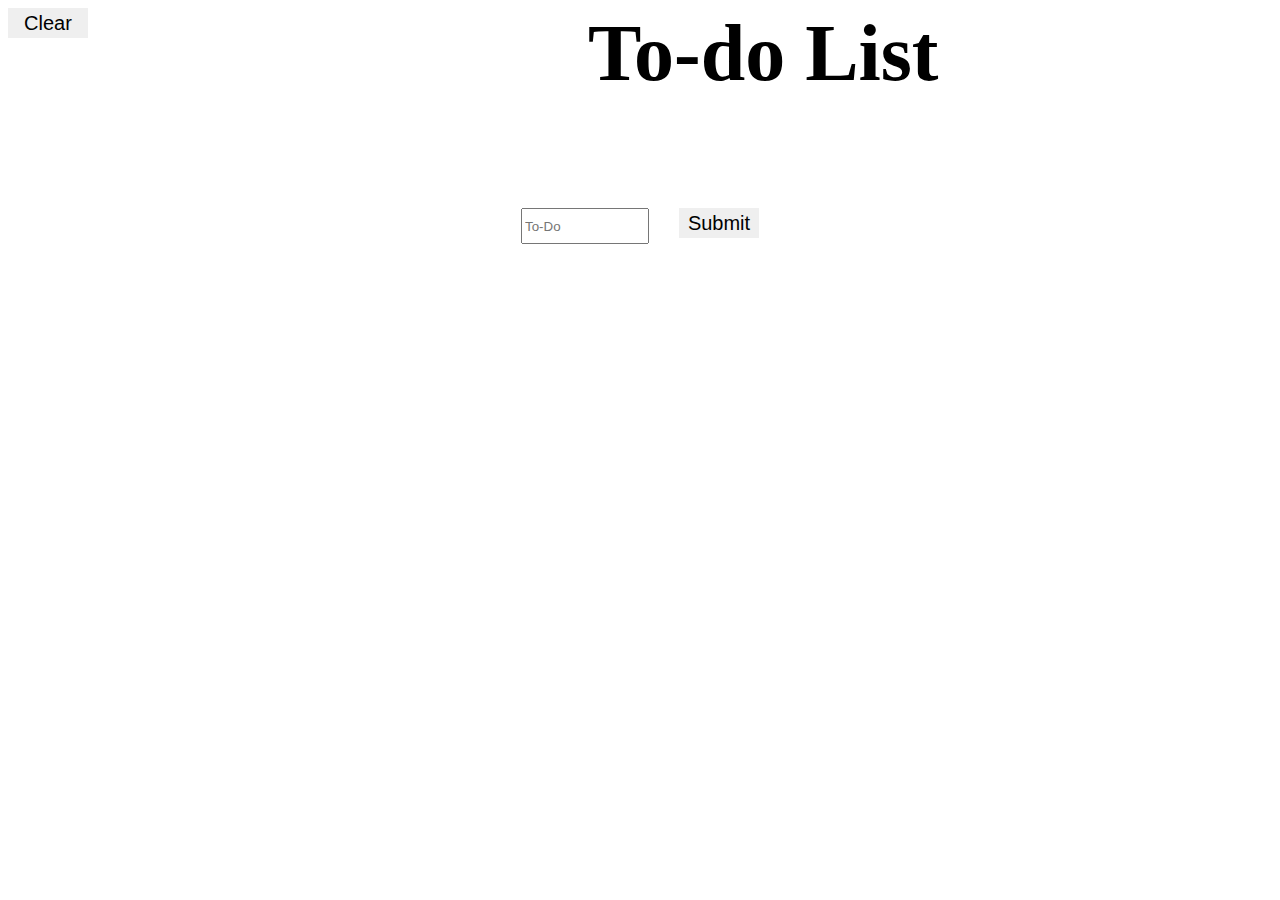
<file: index.html>
<!DOCTYPE html>
<html lang="en">
<head>
    <meta charset="UTF-8">
    <meta http-equiv="X-UA-Compatible" content="IE=edge">
    <meta name="viewport" content="width=device-width, initial-scale=1.0">
    <title>To-Do List</title>
    <link rel="stylesheet" href="./bruh.css">
</head>
<body>

    <header id="heads">
    <button id="clea" onclick="localStorage.clear();location.reload()">Clear</button>
    <h1>To-do List</h1>
    </header>
    <main>
        <form id="FOM">
        <input id="Antioch" type="text" placeholder="To-Do" name="list" required>
        <button id="button">Submit</button>
        </form> 
    </main>

    <div class="LIST" id="LIST"></div>
    
    <script src="./to's.js"></script>
</body>
</html>
</file>
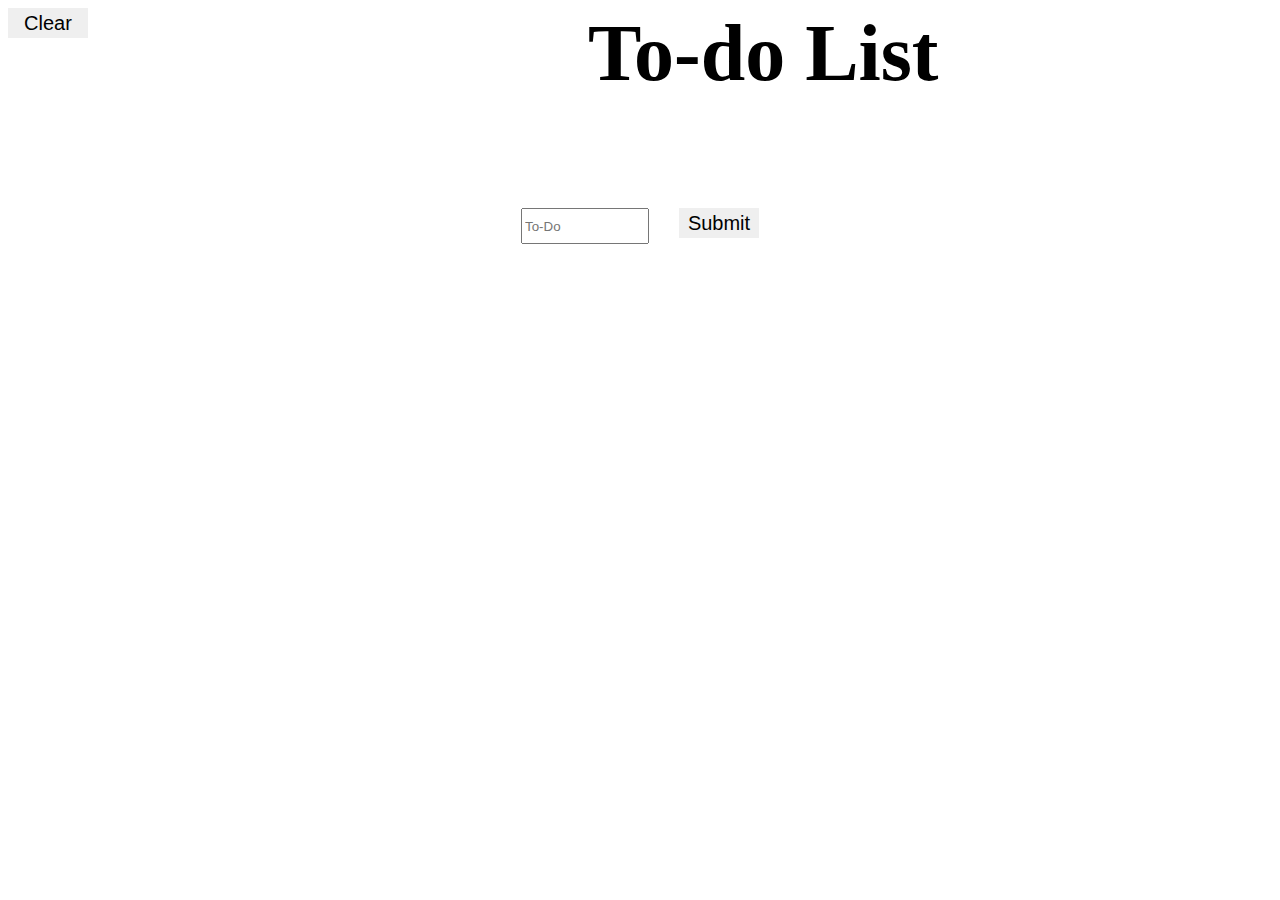
<file: to-do.html>
<!DOCTYPE html>
<html lang="en">
<head>
    <meta charset="UTF-8">
    <meta http-equiv="X-UA-Compatible" content="IE=edge">
    <meta name="viewport" content="width=device-width, initial-scale=1.0">
    <title>To-Do List</title>
    <link rel="stylesheet" href="./bruh.css">
</head>
<body>

    <header id="heads">
    <button id="clea" onclick="localStorage.clear();location.reload()">Clear</button>
    <h1>To-do List</h1>
    </header>
    <main>
        <form id="FOM">
        <input id="Antioch" type="text" placeholder="To-Do" name="list" required>
        <button id="button">Submit</button>
        </form> 
    </main>

    <div class="LIST" id="LIST"></div>
    
    <script src="./to's.js"></script>
</body>
</html>
</file>
<file: bruh.css>
#heads{
    width:100%;
    height:100px;
    display:flex;
    flex-direction:row;
}
#heads>h1{
    margin:0;
    font-size:80px;
    text-align: center;
    margin-left:100px;
}
#clea{
    margin:0;
    font-size:20px;
    width:80px;
    height:30px;
    border:none;
    margin-right:400px;
}
#FOM{
    width:100%;
    height:100px;
    display:flex;
    flex-direction:row;
    justify-content: center;
    margin-top:100px;
}
#FOM>input{
    width:120px;
    height:30px;
    
}
#button{
    margin-left:30px;
    font-size:20px;
    width: 80px;
    height:30px;
    border:none;
}
.LIST{
    font-size:40px;
    text-align:center;
    color:lightcoral;
}
#LIST{
    display:flex;
    flex-direction:column;
    justify-content:center;

}
</file>
